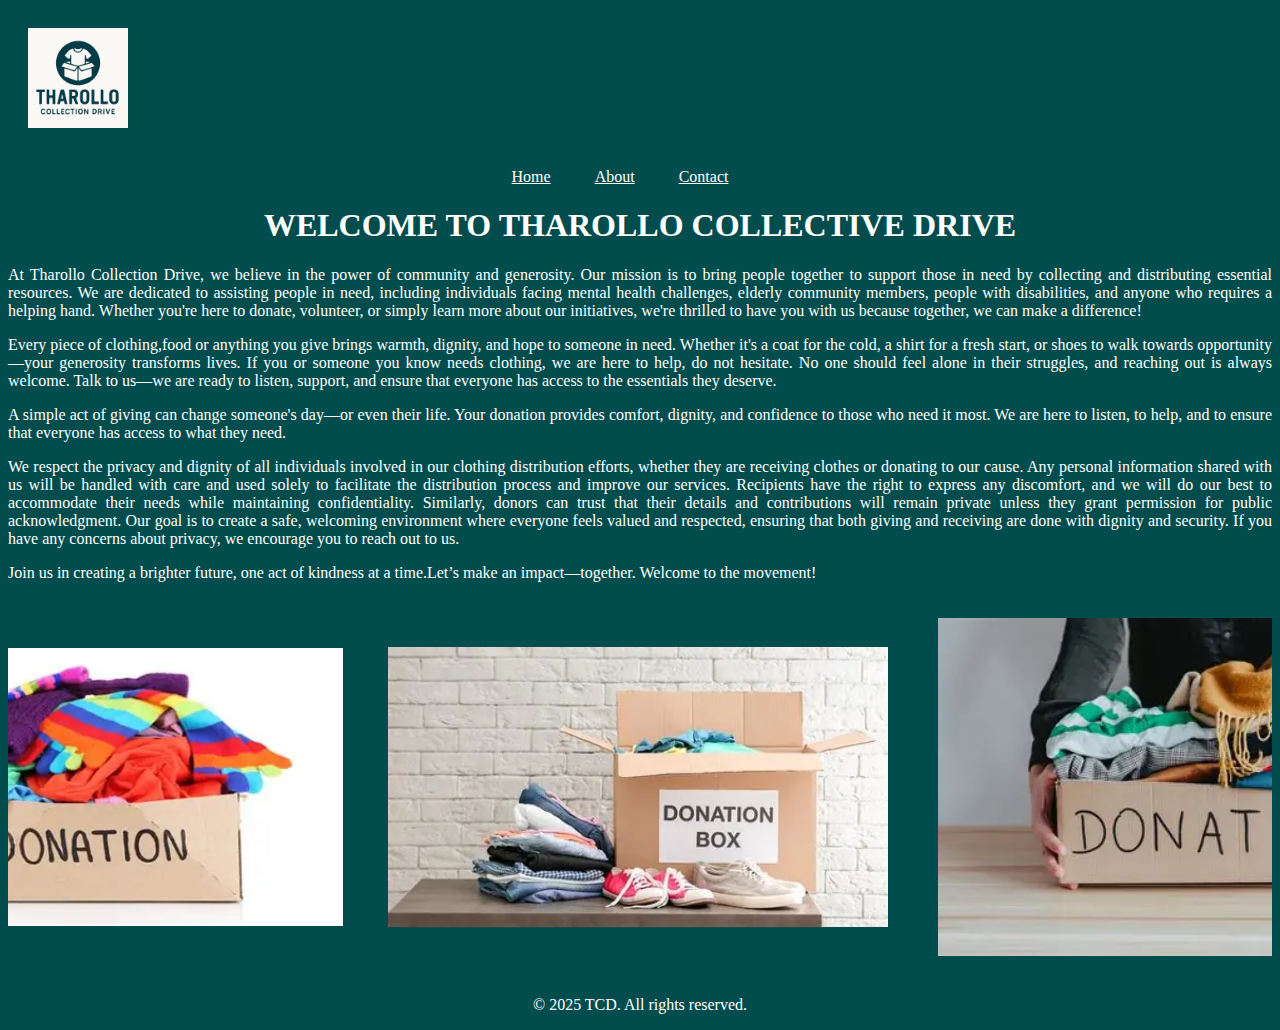
<file: collection drive 2/INDEX.html>
<!DOCTYPE html>
<html lang="en">
<head>
    <meta charset="UTF-8">
    <meta name="viewport" content="width=device-width, initial-scale=1.0">
    <title>TRAVEL DESTINATION- Home</title>
    <link rel="stylesheet" type="text/css" href="mystyle.css">

</head> 

 <!-- Image with Inline CSS -->
    <img src="tharollo.png" alt="index" style="width: 100px"; border: 2px solid #014d4e ; display: block; margin: 20px auto;class="corner-logo";>

<body>

    <!-- Navigation Menu -->
    <ul>
        <ul style="list-style-type: none; padding: 0; text-align: center; background-color:  #014d4e;">
        <li style=" display: inline;margin-right: 20px;"><a href="index.html"style="color:white;">Home</a></li>
        
        <li style="display:inline; margin-right: 20px;"><a href="about.html" style="color:white;">About</a></li>
        <li style="display:inline; margin-right: 20px;"><a href="contact.html"style="color:white;">Contact</a></li>
    </ul>
        

    <!-- Header -->
    <h1>WELCOME TO THAROLLO COLLECTIVE DRIVE</h1>

    <!-- Paragraph -->
<p style="color:white;">At Tharollo Collection Drive, we believe in the power of community and generosity. Our mission is to bring people together to support those in need by collecting and distributing essential resources. We are dedicated to assisting people in need, including individuals facing mental health challenges, elderly community members, people with disabilities, and anyone who requires a helping hand. Whether you're here to donate, volunteer, or simply learn more about our initiatives, we're thrilled to have you with us because together, we can make a difference! </p>

<p>Every piece of clothing,food or anything you give brings warmth, dignity, and hope to someone in need. Whether it's a coat for the cold, a shirt for a fresh start, or shoes to walk towards opportunity—your generosity transforms lives. If you or someone you know needs clothing, we are here to help, do not hesitate. No one should feel alone in their struggles, and reaching out is always welcome. Talk to us—we are ready to listen, support, and ensure that everyone has access to the essentials they deserve.</p>

<p>A simple act of giving can change someone's day—or even their life. Your donation provides comfort, dignity, and confidence to those who need it most.
 We are here to listen, to help, and to ensure that everyone has access to what they need.</p>

 <p>We respect the privacy and dignity of all individuals involved in our clothing distribution efforts, whether they are receiving clothes or donating to our cause. Any personal information shared with us will be handled with care and used solely to facilitate the distribution process and improve our services. Recipients have the right to express any discomfort, and we will do our best to accommodate their needs while maintaining confidentiality. Similarly, donors can trust that their details and contributions will remain private unless they grant permission for public acknowledgment. Our goal is to create a safe, welcoming environment where everyone feels valued and respected, ensuring that both giving and receiving are done with dignity and security. If you have any concerns about privacy, we encourage you to reach out to us.</p>



<p style="color:white;">Join us in creating a brighter future, one act of kindness at a time.Let’s make an impact—together. Welcome to the movement!</p>

<!--Images-->
<div class="carousel">
    
    <div class="carousel-img"><img src="1.webp" alt="Fashion" width="150px"></div>
    
        <div class="carousel-img"><img src="2.webp" alt="Fashion" width="150px"></div><br>
        
            <div class="carousel-img"><img src="3.webp" alt="Fashion" width="150px"></div>
</div>


</body>


    <!-- Footer -->
        <p style="background-color: #014d4e;text-align: center;">&copy; 2025 TCD. All rights reserved.</p>
    </footer>
</body>
</html>
</file>
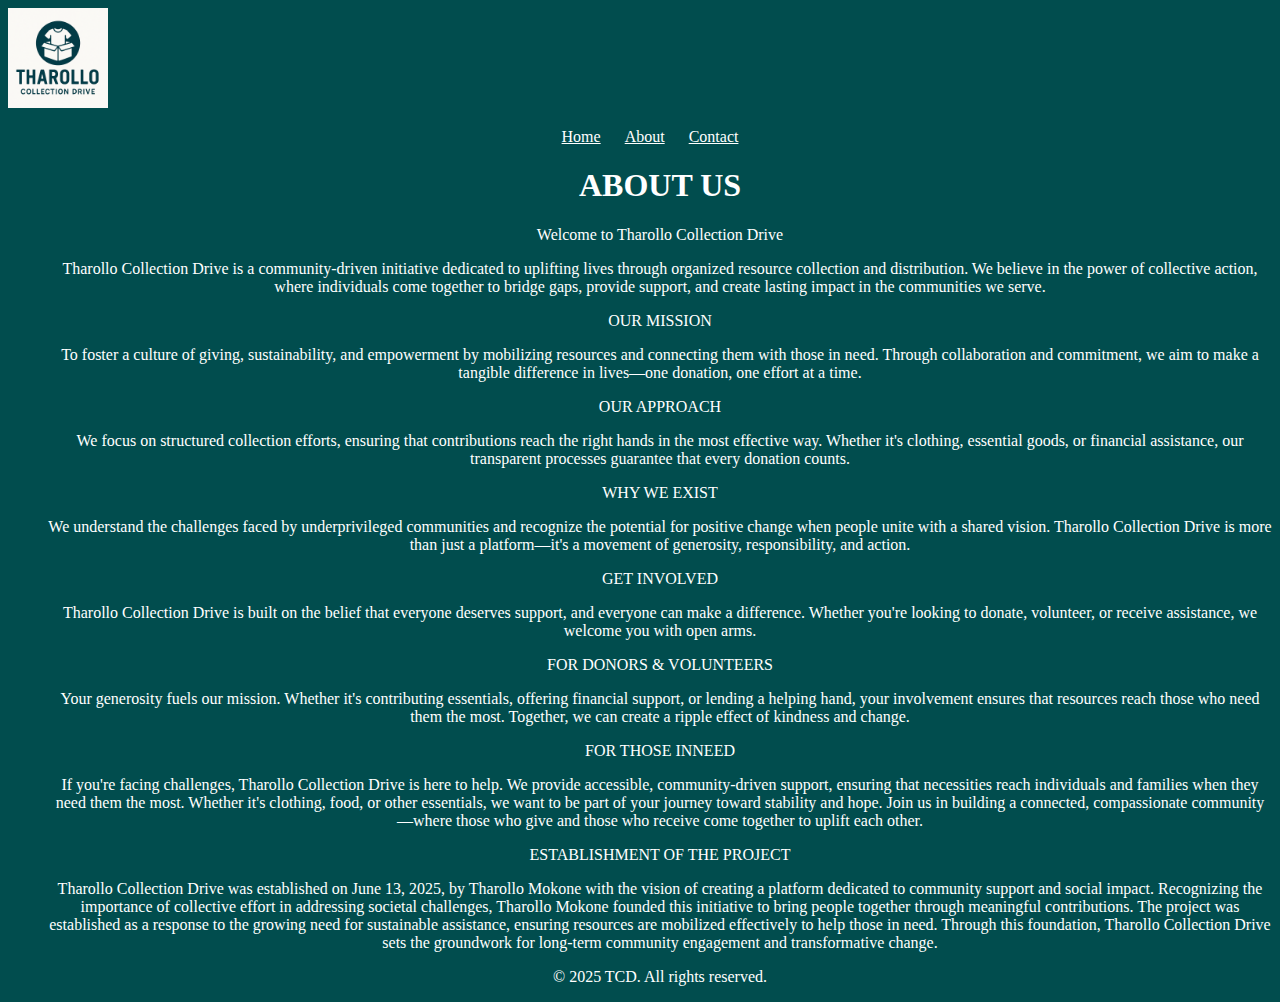
<file: collection drive 2/ABOUT.html>
<!DOCTYPE html>
<html lang="en">
<head>

<img src="tharollo.png" alt="index" style="width: 100px"; border: 2px solid #014d4e ; display: block; margin: 20px auto;class="corner-logo";>

    <meta charset="UTF-8">
    <meta name="viewport" content="width=device-width, initial-scale=1.0">
    <title>THAROLLO COLLECTION DRIVE  - About</title>
    <link rel="stylesheet" type="text/css" href="style.css">
    <style type="text/css">


        body{
            background-color:  #014d4e;
        }

        ul{background-color:  #014d4e;
            
        }

        li{
            display: inline;
        }
        li :hover{background-color:  #014d4e;

        }
        h1{
            text-align: center;
            background-color:  #014d4e;
            color: white;
        }

        p{ color:white; }

        footer{
            text-align: center;
            color: white;
            background-color:  #014d4e;
        }


    </style>

</head>
<body>
    <!-- Navigation Menu -->
    <ul>
        <ul style="list-style-type: none; padding: 0; text-align: center; background-color:  #014d4e;">
        <li style=" display: inline;margin-right: 20px;"><a href="index.html"style="color:white;">Home</a></li>
        
        <li style="display:inline; margin-right: 20px;"><a href="about.html" style="color:white;">About</a></li>
        <li style="display:inline; margin-right: 20px;"><a href="contact.html"style="color:white;">Contact</a></li>
    </ul>
     

    <!-- Header -->
    <h1 text-align:centre>ABOUT US</h1>

    <!-- Paragraph Section -->

<p>Welcome to Tharollo Collection Drive</p>

<p>Tharollo Collection Drive is a community-driven initiative dedicated to uplifting lives through organized resource collection and distribution. We believe in the power of collective action, where individuals come together to bridge gaps, provide support, and create lasting impact in the communities we serve.</p>

<p>OUR MISSION</p>
    <p>To foster a culture of giving, sustainability, and empowerment by mobilizing resources and connecting them with those in need. Through collaboration and commitment, we aim to make a tangible difference in lives—one donation, one effort at a time.</p>

<p>OUR APPROACH</p>

<p>We focus on structured collection efforts, ensuring that contributions reach the right hands in the most effective way. Whether it's clothing, essential goods, or financial assistance, our transparent processes guarantee that every donation counts.</p>

<p>WHY WE EXIST</p>

<p>We understand the challenges faced by underprivileged communities and recognize the potential for positive change when people unite with a shared vision. Tharollo Collection Drive is more than just a platform—it's a movement of generosity, responsibility, and action.</p>

<p>GET INVOLVED</p>

<p>Tharollo Collection Drive is built on the belief that everyone deserves support, and everyone can make a difference. Whether you're looking to donate, volunteer, or receive assistance, we welcome you with open arms.</p>

<p>FOR DONORS & VOLUNTEERS</p>

<p>Your generosity fuels our mission. Whether it's contributing essentials, offering financial support, or lending a helping hand, your involvement ensures that resources reach those who need them the most. Together, we can create a ripple effect of kindness and change.</p>

<p>FOR THOSE INNEED</p>

<p>If you're facing challenges, Tharollo Collection Drive is here to help. We provide accessible, community-driven support, ensuring that necessities reach individuals and families when they need them the most. Whether it's clothing, food, or other essentials, we want to be part of your journey toward stability and hope.

Join us in building a connected, compassionate community—where those who give and those who receive come together to uplift each other.</p>

<p>ESTABLISHMENT OF THE PROJECT</p>

<p>Tharollo Collection Drive was established on June 13, 2025, by Tharollo Mokone with the vision of creating a platform dedicated to community support and social impact. Recognizing the importance of collective effort in addressing societal challenges, Tharollo Mokone founded this initiative to bring people together through meaningful contributions. The project was established as a response to the growing need for sustainable assistance, ensuring resources are mobilized effectively to help those in need. Through this foundation, Tharollo Collection Drive sets the groundwork for long-term community engagement and transformative change.</p>

    
</body>
 <footer>
        <p2 style=color:white>&copy; 2025 TCD. All rights reserved.</p>
    </footer>
</html>
</file>
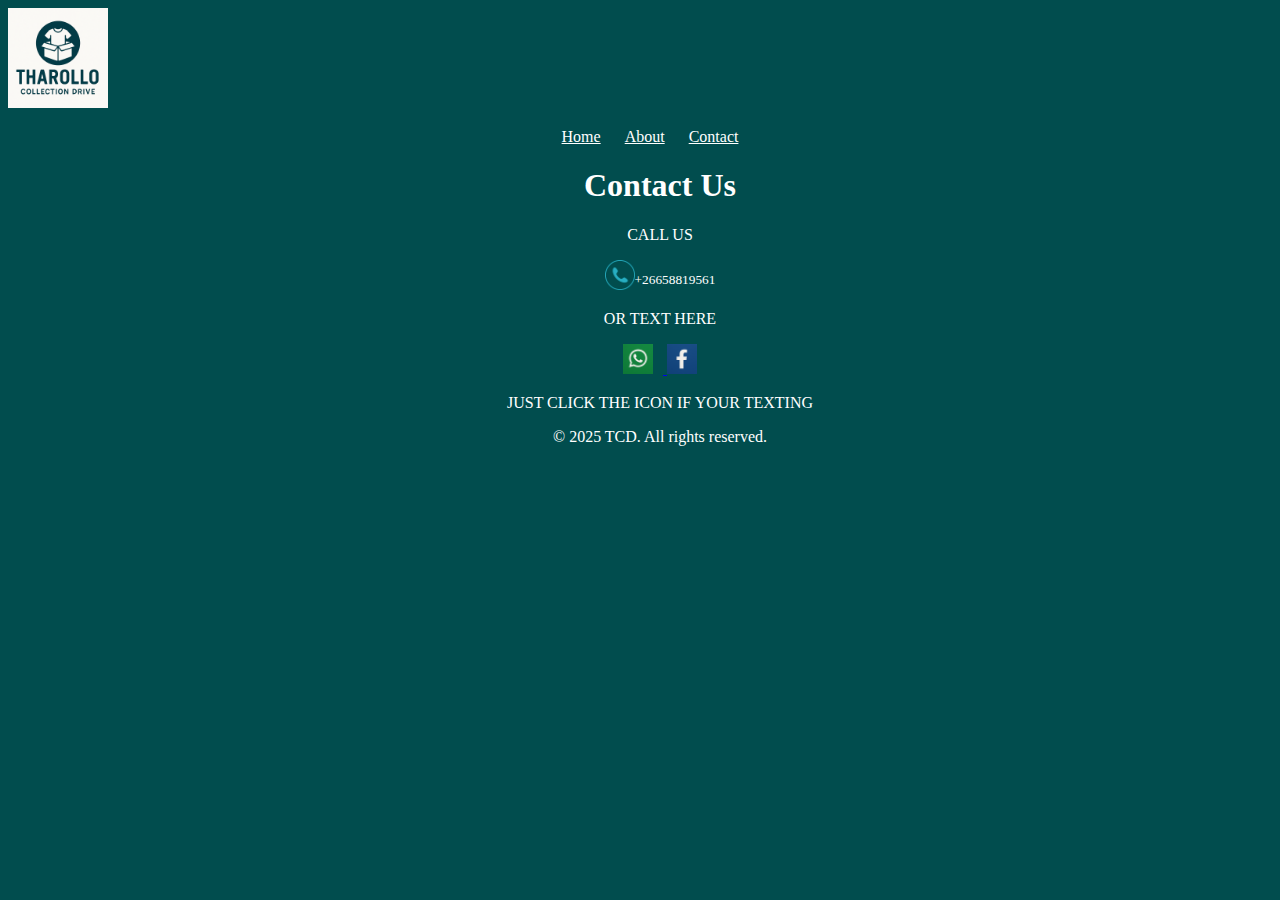
<file: collection drive 2/CONTACT.html>
<!DOCTYPE html>
<html lang="en">
<head>
    <img src="tharollo.png" alt="index" style="width: 100px"; border: 2px solid #014d4e ; display: block; margin: 20px auto;class="corner-logo";>

    <meta charset="UTF-8">
    <meta name="viewport" content="width=device-width, initial-scale=1.0">
    <title>THAROLLO COLLECTION DRIVE</title>

    <link rel="stylesheet" type="text/css" href="style.css">

</head>
<body>
    <!-- Navigation Menu -->

    <ul>
        <ul style="list-style-type: none; padding: 0; text-align: center; background-color:  #014d4e;">
        <li style=" display: inline;margin-right: 20px;"><a href="index.html"style="color:white;">Home</a></li>
        
        <li style="display:inline; margin-right: 20px;"><a href="about.html" style="color:white;">About</a></li>
        <li style="display:inline; margin-right: 20px;"><a href="contact.html"style="color:white;">Contact</a></li>
    </ul>

    <!-- Page Header -->
    <h1 style="background-color:#014d4e;">Contact Us</h1>

    <!-- Contact Form -->
    <form>

    <p>CALL US</p>
<img src="5.png" alt="Chat with us on WhatsApp" width="30" height="30"><sup>+26658819561</sup>


    <!--Contact-->
   <p> OR TEXT HERE</p>

<a href="https://wa.me/26658819561" target="_blank">
    <img src="1.png" alt="Chat with us on WhatsApp" width="30" height="30" style="margin-right: 10px;">
</a>

<a href="https://www.facebook.com/tcd.728884?mibextid=rS40aB7S9Ucbxw6v" target="_blank">
    <img src="2.png" alt="Facebook" width="30" height="30">
</a>



<p> JUST CLICK THE ICON IF YOUR TEXTING</p>
        

    <fo</form>

    
        <p style="background-color: #014d4e;">&copy; 2025 TCD. All rights reserved.</p>
    </footer>
</body>
</html>
</file>
<file: collection drive 2/mystyle.css>
body{background-color: #014d4e;
background-size: cover;}

ul{list-style-type:inline;
	padding: 0;
	text-align: centre;}

	li a{display: inline;
		margin-right:20px;
		color: white;


		}
		li:hover{
			background-color: #333;

		}

		href{color: white;
			text-decoration: none;}

			h1{ background-color: #014d4e ;
				text-align: center;
				color: white;
			}
			

				p{font-size: 16px;
					color: white;
				text-align: justify;}
				

					img{width: 500px;
						border: 2px;
						display: inline-flex;
							margin: 20px;}


.carousel{
	align-items: center;
	display: flex;
	overflow: hidden;
	justify-content: center;
	gap:5px;
}
.carousel-img{
	box-sizing: border-box;
	transition: transform 0.5s ease-in-out;

}
.carousel-img:hover{
	transform: scale(1.05) ;

}}
footer{ text-align: center;
	color: white;
	padding: 10px 0px;
	background-color: #014d4e ;


 footer{ text-align: center;
                background-color: :#014d4e;
                color: white;}               
:
</file>
<file: collection drive 2/style.css>
body{background-color:#014d4e;}

ul{color: white;
    text-align: center;}
    

    li{display: inline;}
    

    li:hover{
                background-color:#333;}
    

    
        h1{ text-align:center;
        color:white;}



        label{text-align: centre;

        }

        input{
            background: white;
            text-align: center;
        }
        

        p{color: white;
            background-color:#014d4e;}

             form{color:white;
            text-align: center;
            margin: 20px;
        }

                input [type="text"], input[type="email"],{
                    width: 80%;
                    paddind:10px;
                    margin:10px;
                    border: 1px solid #ccc;

                    
                } 
                  footer{ text-align: center;
                background-color: :#014d4e;
                color: white;}               
:
</file>
